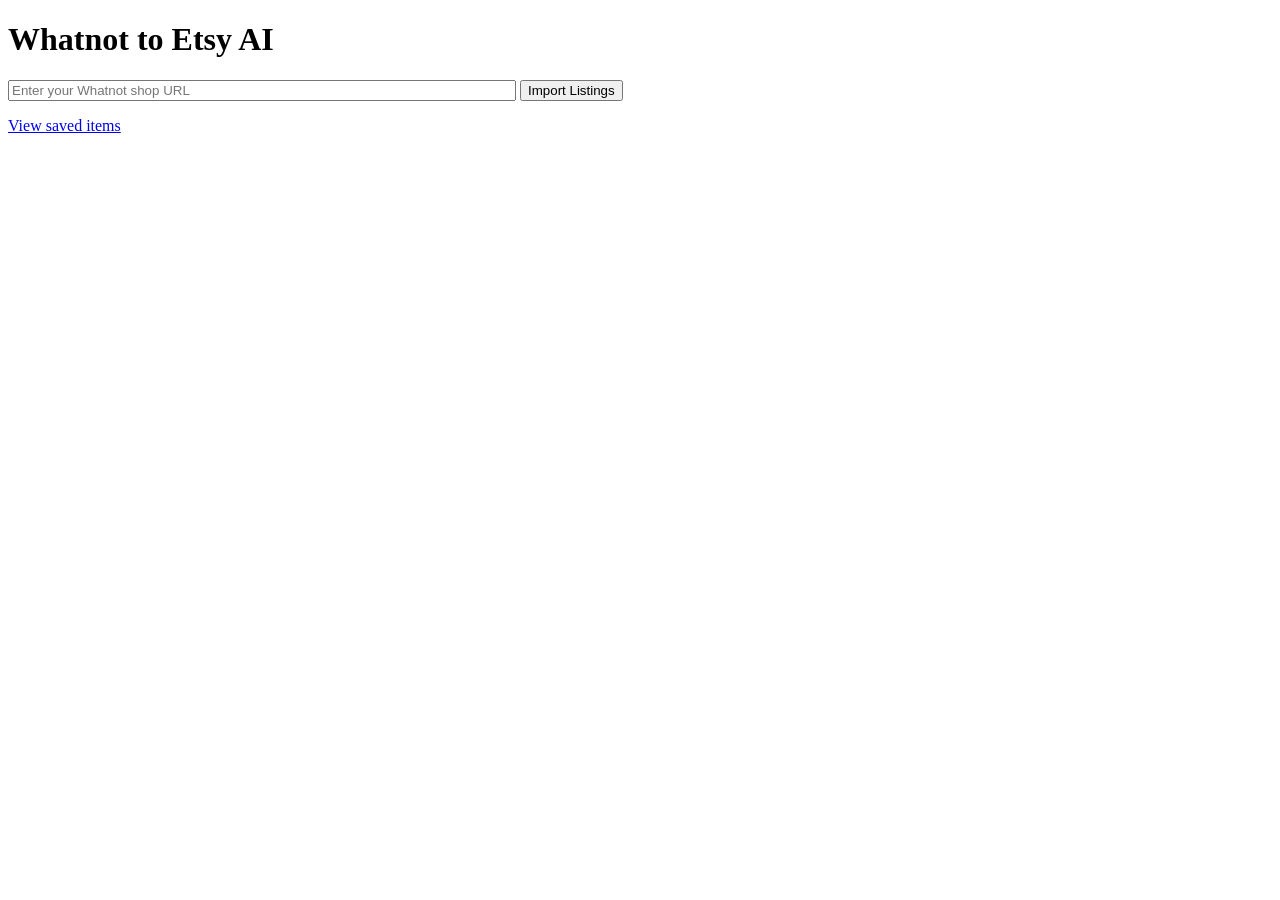
<file: app/templates/index.html>
<!doctype html>
<html lang="en">
  <head>
    <meta charset="UTF-8" />
    <title>Whatnot to Etsy AI</title>
  </head>
  <body>
    <h1>Whatnot to Etsy AI</h1>

    <form method="post" action="/import">
      <input
        type="text"
        name="shop_url"
        placeholder="Enter your Whatnot shop URL"
        style="width: 500px;"
      />
      <button type="submit">Import Listings</button>
    </form>

    <p><a href="/items">View saved items</a></p>
  </body>
</html>
</file>
